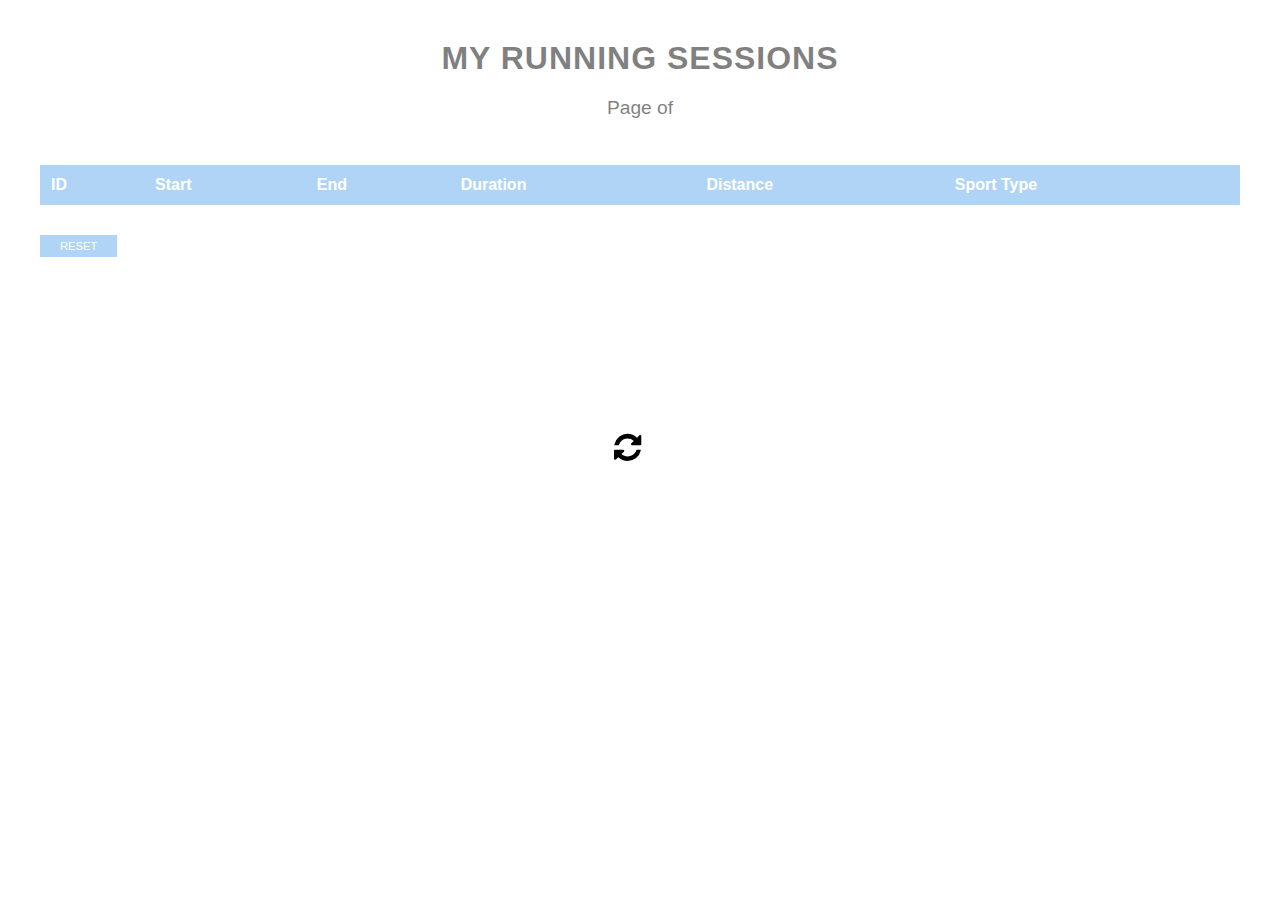
<file: runtastic/index.html>
<!DOCTYPE html><html><head>
<title>Runtastic Contest</title>
<meta charset="utf-8">
<meta http-equiv="X-UA-Compatible" content="IE=edge,chrome=1">
<meta name="viewport" content="width=device-width, initial-scale=1, maximum-scale=1.0, user-scalable=no">
<script type="text/javascript" src="//maps.google.com/maps/api/js?sensor=true&libraries=geometry"></script>
<script type="text/javascript" src="./assets/lib.min.js"></script>
<script type="text/javascript" src="./assets/app.min.js"></script>
<link rel="stylesheet" href="./assets/style.min.css">     
</head><body></body></html>
</file>
<file: runtastic/assets/style.min.css>
/*! Runtastic Contest App 0.1.0 | Hanlan Xiong (hello@hanlanx.com) | (c) 2014 | MIT License */

/*!
 *  Font Awesome 4.2.0 by @davegandy - http://fontawesome.io - @fontawesome
 *  License - http://fontawesome.io/license (Font: SIL OFL 1.1, CSS: MIT License)
 */@font-face{font-family:FontAwesome;src:url(../fonts/fontawesome-webfont.eot?v=4.2.0);src:url(../fonts/fontawesome-webfont.eot?#iefix&v=4.2.0) format('embedded-opentype'),url(../fonts/fontawesome-webfont.woff?v=4.2.0) format('woff'),url(../fonts/fontawesome-webfont.ttf?v=4.2.0) format('truetype'),url(../fonts/fontawesome-webfont.svg?v=4.2.0#fontawesomeregular) format('svg');font-weight:400;font-style:normal}.fa{display:inline-block;font:normal normal normal 14px/1 FontAwesome;font-size:inherit;text-rendering:auto;-webkit-font-smoothing:antialiased;-moz-osx-font-smoothing:grayscale}.fa-lg{font-size:1.33333333em;line-height:.75em;vertical-align:-15%}.fa-2x{font-size:2em}.fa-3x{font-size:3em}.fa-4x{font-size:4em}.fa-5x{font-size:5em}.fa-fw{width:1.28571429em;text-align:center}.fa-ul{padding-left:0;margin-left:2.14285714em;list-style-type:none}.fa-ul>li{position:relative}.fa-li{position:absolute;left:-2.14285714em;width:2.14285714em;top:.14285714em;text-align:center}.fa-li.fa-lg{left:-1.85714286em}.fa-border{padding:.2em .25em .15em;border:solid .08em #eee;border-radius:.1em}.pull-right{float:right}.pull-left{float:left}.fa.pull-left{margin-right:.3em}.fa.pull-right{margin-left:.3em}.fa-spin{-webkit-animation:fa-spin 2s infinite linear;animation:fa-spin 2s infinite linear}@-webkit-keyframes fa-spin{0%{-webkit-transform:rotate(0deg);transform:rotate(0deg)}100%{-webkit-transform:rotate(359deg);transform:rotate(359deg)}}@keyframes fa-spin{0%{-webkit-transform:rotate(0deg);transform:rotate(0deg)}100%{-webkit-transform:rotate(359deg);transform:rotate(359deg)}}.fa-rotate-90{filter:progid:DXImageTransform.Microsoft.BasicImage(rotation=1);-webkit-transform:rotate(90deg);-ms-transform:rotate(90deg);transform:rotate(90deg)}.fa-rotate-180{filter:progid:DXImageTransform.Microsoft.BasicImage(rotation=2);-webkit-transform:rotate(180deg);-ms-transform:rotate(180deg);transform:rotate(180deg)}.fa-rotate-270{filter:progid:DXImageTransform.Microsoft.BasicImage(rotation=3);-webkit-transform:rotate(270deg);-ms-transform:rotate(270deg);transform:rotate(270deg)}.fa-flip-horizontal{filter:progid:DXImageTransform.Microsoft.BasicImage(rotation=0, mirror=1);-webkit-transform:scale(-1,1);-ms-transform:scale(-1,1);transform:scale(-1,1)}.fa-flip-vertical{filter:progid:DXImageTransform.Microsoft.BasicImage(rotation=2, mirror=1);-webkit-transform:scale(1,-1);-ms-transform:scale(1,-1);transform:scale(1,-1)}:root .fa-rotate-90,:root .fa-rotate-180,:root .fa-rotate-270,:root .fa-flip-horizontal,:root .fa-flip-vertical{filter:none}.fa-stack{position:relative;display:inline-block;width:2em;height:2em;line-height:2em;vertical-align:middle}.fa-stack-1x,.fa-stack-2x{position:absolute;left:0;width:100%;text-align:center}.fa-stack-1x{line-height:inherit}.fa-stack-2x{font-size:2em}.fa-inverse{color:#fff}.fa-glass:before{content:"\f000"}.fa-music:before{content:"\f001"}.fa-search:before{content:"\f002"}.fa-envelope-o:before{content:"\f003"}.fa-heart:before{content:"\f004"}.fa-star:before{content:"\f005"}.fa-star-o:before{content:"\f006"}.fa-user:before{content:"\f007"}.fa-film:before{content:"\f008"}.fa-th-large:before{content:"\f009"}.fa-th:before{content:"\f00a"}.fa-th-list:before{content:"\f00b"}.fa-check:before{content:"\f00c"}.fa-remove:before,.fa-close:before,.fa-times:before{content:"\f00d"}.fa-search-plus:before{content:"\f00e"}.fa-search-minus:before{content:"\f010"}.fa-power-off:before{content:"\f011"}.fa-signal:before{content:"\f012"}.fa-gear:before,.fa-cog:before{content:"\f013"}.fa-trash-o:before{content:"\f014"}.fa-home:before{content:"\f015"}.fa-file-o:before{content:"\f016"}.fa-clock-o:before{content:"\f017"}.fa-road:before{content:"\f018"}.fa-download:before{content:"\f019"}.fa-arrow-circle-o-down:before{content:"\f01a"}.fa-arrow-circle-o-up:before{content:"\f01b"}.fa-inbox:before{content:"\f01c"}.fa-play-circle-o:before{content:"\f01d"}.fa-rotate-right:before,.fa-repeat:before{content:"\f01e"}.fa-refresh:before{content:"\f021"}.fa-list-alt:before{content:"\f022"}.fa-lock:before{content:"\f023"}.fa-flag:before{content:"\f024"}.fa-headphones:before{content:"\f025"}.fa-volume-off:before{content:"\f026"}.fa-volume-down:before{content:"\f027"}.fa-volume-up:before{content:"\f028"}.fa-qrcode:before{content:"\f029"}.fa-barcode:before{content:"\f02a"}.fa-tag:before{content:"\f02b"}.fa-tags:before{content:"\f02c"}.fa-book:before{content:"\f02d"}.fa-bookmark:before{content:"\f02e"}.fa-print:before{content:"\f02f"}.fa-camera:before{content:"\f030"}.fa-font:before{content:"\f031"}.fa-bold:before{content:"\f032"}.fa-italic:before{content:"\f033"}.fa-text-height:before{content:"\f034"}.fa-text-width:before{content:"\f035"}.fa-align-left:before{content:"\f036"}.fa-align-center:before{content:"\f037"}.fa-align-right:before{content:"\f038"}.fa-align-justify:before{content:"\f039"}.fa-list:before{content:"\f03a"}.fa-dedent:before,.fa-outdent:before{content:"\f03b"}.fa-indent:before{content:"\f03c"}.fa-video-camera:before{content:"\f03d"}.fa-photo:before,.fa-image:before,.fa-picture-o:before{content:"\f03e"}.fa-pencil:before{content:"\f040"}.fa-map-marker:before{content:"\f041"}.fa-adjust:before{content:"\f042"}.fa-tint:before{content:"\f043"}.fa-edit:before,.fa-pencil-square-o:before{content:"\f044"}.fa-share-square-o:before{content:"\f045"}.fa-check-square-o:before{content:"\f046"}.fa-arrows:before{content:"\f047"}.fa-step-backward:before{content:"\f048"}.fa-fast-backward:before{content:"\f049"}.fa-backward:before{content:"\f04a"}.fa-play:before{content:"\f04b"}.fa-pause:before{content:"\f04c"}.fa-stop:before{content:"\f04d"}.fa-forward:before{content:"\f04e"}.fa-fast-forward:before{content:"\f050"}.fa-step-forward:before{content:"\f051"}.fa-eject:before{content:"\f052"}.fa-chevron-left:before{content:"\f053"}.fa-chevron-right:before{content:"\f054"}.fa-plus-circle:before{content:"\f055"}.fa-minus-circle:before{content:"\f056"}.fa-times-circle:before{content:"\f057"}.fa-check-circle:before{content:"\f058"}.fa-question-circle:before{content:"\f059"}.fa-info-circle:before{content:"\f05a"}.fa-crosshairs:before{content:"\f05b"}.fa-times-circle-o:before{content:"\f05c"}.fa-check-circle-o:before{content:"\f05d"}.fa-ban:before{content:"\f05e"}.fa-arrow-left:before{content:"\f060"}.fa-arrow-right:before{content:"\f061"}.fa-arrow-up:before{content:"\f062"}.fa-arrow-down:before{content:"\f063"}.fa-mail-forward:before,.fa-share:before{content:"\f064"}.fa-expand:before{content:"\f065"}.fa-compress:before{content:"\f066"}.fa-plus:before{content:"\f067"}.fa-minus:before{content:"\f068"}.fa-asterisk:before{content:"\f069"}.fa-exclamation-circle:before{content:"\f06a"}.fa-gift:before{content:"\f06b"}.fa-leaf:before{content:"\f06c"}.fa-fire:before{content:"\f06d"}.fa-eye:before{content:"\f06e"}.fa-eye-slash:before{content:"\f070"}.fa-warning:before,.fa-exclamation-triangle:before{content:"\f071"}.fa-plane:before{content:"\f072"}.fa-calendar:before{content:"\f073"}.fa-random:before{content:"\f074"}.fa-comment:before{content:"\f075"}.fa-magnet:before{content:"\f076"}.fa-chevron-up:before{content:"\f077"}.fa-chevron-down:before{content:"\f078"}.fa-retweet:before{content:"\f079"}.fa-shopping-cart:before{content:"\f07a"}.fa-folder:before{content:"\f07b"}.fa-folder-open:before{content:"\f07c"}.fa-arrows-v:before{content:"\f07d"}.fa-arrows-h:before{content:"\f07e"}.fa-bar-chart-o:before,.fa-bar-chart:before{content:"\f080"}.fa-twitter-square:before{content:"\f081"}.fa-facebook-square:before{content:"\f082"}.fa-camera-retro:before{content:"\f083"}.fa-key:before{content:"\f084"}.fa-gears:before,.fa-cogs:before{content:"\f085"}.fa-comments:before{content:"\f086"}.fa-thumbs-o-up:before{content:"\f087"}.fa-thumbs-o-down:before{content:"\f088"}.fa-star-half:before{content:"\f089"}.fa-heart-o:before{content:"\f08a"}.fa-sign-out:before{content:"\f08b"}.fa-linkedin-square:before{content:"\f08c"}.fa-thumb-tack:before{content:"\f08d"}.fa-external-link:before{content:"\f08e"}.fa-sign-in:before{content:"\f090"}.fa-trophy:before{content:"\f091"}.fa-github-square:before{content:"\f092"}.fa-upload:before{content:"\f093"}.fa-lemon-o:before{content:"\f094"}.fa-phone:before{content:"\f095"}.fa-square-o:before{content:"\f096"}.fa-bookmark-o:before{content:"\f097"}.fa-phone-square:before{content:"\f098"}.fa-twitter:before{content:"\f099"}.fa-facebook:before{content:"\f09a"}.fa-github:before{content:"\f09b"}.fa-unlock:before{content:"\f09c"}.fa-credit-card:before{content:"\f09d"}.fa-rss:before{content:"\f09e"}.fa-hdd-o:before{content:"\f0a0"}.fa-bullhorn:before{content:"\f0a1"}.fa-bell:before{content:"\f0f3"}.fa-certificate:before{content:"\f0a3"}.fa-hand-o-right:before{content:"\f0a4"}.fa-hand-o-left:before{content:"\f0a5"}.fa-hand-o-up:before{content:"\f0a6"}.fa-hand-o-down:before{content:"\f0a7"}.fa-arrow-circle-left:before{content:"\f0a8"}.fa-arrow-circle-right:before{content:"\f0a9"}.fa-arrow-circle-up:before{content:"\f0aa"}.fa-arrow-circle-down:before{content:"\f0ab"}.fa-globe:before{content:"\f0ac"}.fa-wrench:before{content:"\f0ad"}.fa-tasks:before{content:"\f0ae"}.fa-filter:before{content:"\f0b0"}.fa-briefcase:before{content:"\f0b1"}.fa-arrows-alt:before{content:"\f0b2"}.fa-group:before,.fa-users:before{content:"\f0c0"}.fa-chain:before,.fa-link:before{content:"\f0c1"}.fa-cloud:before{content:"\f0c2"}.fa-flask:before{content:"\f0c3"}.fa-cut:before,.fa-scissors:before{content:"\f0c4"}.fa-copy:before,.fa-files-o:before{content:"\f0c5"}.fa-paperclip:before{content:"\f0c6"}.fa-save:before,.fa-floppy-o:before{content:"\f0c7"}.fa-square:before{content:"\f0c8"}.fa-navicon:before,.fa-reorder:before,.fa-bars:before{content:"\f0c9"}.fa-list-ul:before{content:"\f0ca"}.fa-list-ol:before{content:"\f0cb"}.fa-strikethrough:before{content:"\f0cc"}.fa-underline:before{content:"\f0cd"}.fa-table:before{content:"\f0ce"}.fa-magic:before{content:"\f0d0"}.fa-truck:before{content:"\f0d1"}.fa-pinterest:before{content:"\f0d2"}.fa-pinterest-square:before{content:"\f0d3"}.fa-google-plus-square:before{content:"\f0d4"}.fa-google-plus:before{content:"\f0d5"}.fa-money:before{content:"\f0d6"}.fa-caret-down:before{content:"\f0d7"}.fa-caret-up:before{content:"\f0d8"}.fa-caret-left:before{content:"\f0d9"}.fa-caret-right:before{content:"\f0da"}.fa-columns:before{content:"\f0db"}.fa-unsorted:before,.fa-sort:before{content:"\f0dc"}.fa-sort-down:before,.fa-sort-desc:before{content:"\f0dd"}.fa-sort-up:before,.fa-sort-asc:before{content:"\f0de"}.fa-envelope:before{content:"\f0e0"}.fa-linkedin:before{content:"\f0e1"}.fa-rotate-left:before,.fa-undo:before{content:"\f0e2"}.fa-legal:before,.fa-gavel:before{content:"\f0e3"}.fa-dashboard:before,.fa-tachometer:before{content:"\f0e4"}.fa-comment-o:before{content:"\f0e5"}.fa-comments-o:before{content:"\f0e6"}.fa-flash:before,.fa-bolt:before{content:"\f0e7"}.fa-sitemap:before{content:"\f0e8"}.fa-umbrella:before{content:"\f0e9"}.fa-paste:before,.fa-clipboard:before{content:"\f0ea"}.fa-lightbulb-o:before{content:"\f0eb"}.fa-exchange:before{content:"\f0ec"}.fa-cloud-download:before{content:"\f0ed"}.fa-cloud-upload:before{content:"\f0ee"}.fa-user-md:before{content:"\f0f0"}.fa-stethoscope:before{content:"\f0f1"}.fa-suitcase:before{content:"\f0f2"}.fa-bell-o:before{content:"\f0a2"}.fa-coffee:before{content:"\f0f4"}.fa-cutlery:before{content:"\f0f5"}.fa-file-text-o:before{content:"\f0f6"}.fa-building-o:before{content:"\f0f7"}.fa-hospital-o:before{content:"\f0f8"}.fa-ambulance:before{content:"\f0f9"}.fa-medkit:before{content:"\f0fa"}.fa-fighter-jet:before{content:"\f0fb"}.fa-beer:before{content:"\f0fc"}.fa-h-square:before{content:"\f0fd"}.fa-plus-square:before{content:"\f0fe"}.fa-angle-double-left:before{content:"\f100"}.fa-angle-double-right:before{content:"\f101"}.fa-angle-double-up:before{content:"\f102"}.fa-angle-double-down:before{content:"\f103"}.fa-angle-left:before{content:"\f104"}.fa-angle-right:before{content:"\f105"}.fa-angle-up:before{content:"\f106"}.fa-angle-down:before{content:"\f107"}.fa-desktop:before{content:"\f108"}.fa-laptop:before{content:"\f109"}.fa-tablet:before{content:"\f10a"}.fa-mobile-phone:before,.fa-mobile:before{content:"\f10b"}.fa-circle-o:before{content:"\f10c"}.fa-quote-left:before{content:"\f10d"}.fa-quote-right:before{content:"\f10e"}.fa-spinner:before{content:"\f110"}.fa-circle:before{content:"\f111"}.fa-mail-reply:before,.fa-reply:before{content:"\f112"}.fa-github-alt:before{content:"\f113"}.fa-folder-o:before{content:"\f114"}.fa-folder-open-o:before{content:"\f115"}.fa-smile-o:before{content:"\f118"}.fa-frown-o:before{content:"\f119"}.fa-meh-o:before{content:"\f11a"}.fa-gamepad:before{content:"\f11b"}.fa-keyboard-o:before{content:"\f11c"}.fa-flag-o:before{content:"\f11d"}.fa-flag-checkered:before{content:"\f11e"}.fa-terminal:before{content:"\f120"}.fa-code:before{content:"\f121"}.fa-mail-reply-all:before,.fa-reply-all:before{content:"\f122"}.fa-star-half-empty:before,.fa-star-half-full:before,.fa-star-half-o:before{content:"\f123"}.fa-location-arrow:before{content:"\f124"}.fa-crop:before{content:"\f125"}.fa-code-fork:before{content:"\f126"}.fa-unlink:before,.fa-chain-broken:before{content:"\f127"}.fa-question:before{content:"\f128"}.fa-info:before{content:"\f129"}.fa-exclamation:before{content:"\f12a"}.fa-superscript:before{content:"\f12b"}.fa-subscript:before{content:"\f12c"}.fa-eraser:before{content:"\f12d"}.fa-puzzle-piece:before{content:"\f12e"}.fa-microphone:before{content:"\f130"}.fa-microphone-slash:before{content:"\f131"}.fa-shield:before{content:"\f132"}.fa-calendar-o:before{content:"\f133"}.fa-fire-extinguisher:before{content:"\f134"}.fa-rocket:before{content:"\f135"}.fa-maxcdn:before{content:"\f136"}.fa-chevron-circle-left:before{content:"\f137"}.fa-chevron-circle-right:before{content:"\f138"}.fa-chevron-circle-up:before{content:"\f139"}.fa-chevron-circle-down:before{content:"\f13a"}.fa-html5:before{content:"\f13b"}.fa-css3:before{content:"\f13c"}.fa-anchor:before{content:"\f13d"}.fa-unlock-alt:before{content:"\f13e"}.fa-bullseye:before{content:"\f140"}.fa-ellipsis-h:before{content:"\f141"}.fa-ellipsis-v:before{content:"\f142"}.fa-rss-square:before{content:"\f143"}.fa-play-circle:before{content:"\f144"}.fa-ticket:before{content:"\f145"}.fa-minus-square:before{content:"\f146"}.fa-minus-square-o:before{content:"\f147"}.fa-level-up:before{content:"\f148"}.fa-level-down:before{content:"\f149"}.fa-check-square:before{content:"\f14a"}.fa-pencil-square:before{content:"\f14b"}.fa-external-link-square:before{content:"\f14c"}.fa-share-square:before{content:"\f14d"}.fa-compass:before{content:"\f14e"}.fa-toggle-down:before,.fa-caret-square-o-down:before{content:"\f150"}.fa-toggle-up:before,.fa-caret-square-o-up:before{content:"\f151"}.fa-toggle-right:before,.fa-caret-square-o-right:before{content:"\f152"}.fa-euro:before,.fa-eur:before{content:"\f153"}.fa-gbp:before{content:"\f154"}.fa-dollar:before,.fa-usd:before{content:"\f155"}.fa-rupee:before,.fa-inr:before{content:"\f156"}.fa-cny:before,.fa-rmb:before,.fa-yen:before,.fa-jpy:before{content:"\f157"}.fa-ruble:before,.fa-rouble:before,.fa-rub:before{content:"\f158"}.fa-won:before,.fa-krw:before{content:"\f159"}.fa-bitcoin:before,.fa-btc:before{content:"\f15a"}.fa-file:before{content:"\f15b"}.fa-file-text:before{content:"\f15c"}.fa-sort-alpha-asc:before{content:"\f15d"}.fa-sort-alpha-desc:before{content:"\f15e"}.fa-sort-amount-asc:before{content:"\f160"}.fa-sort-amount-desc:before{content:"\f161"}.fa-sort-numeric-asc:before{content:"\f162"}.fa-sort-numeric-desc:before{content:"\f163"}.fa-thumbs-up:before{content:"\f164"}.fa-thumbs-down:before{content:"\f165"}.fa-youtube-square:before{content:"\f166"}.fa-youtube:before{content:"\f167"}.fa-xing:before{content:"\f168"}.fa-xing-square:before{content:"\f169"}.fa-youtube-play:before{content:"\f16a"}.fa-dropbox:before{content:"\f16b"}.fa-stack-overflow:before{content:"\f16c"}.fa-instagram:before{content:"\f16d"}.fa-flickr:before{content:"\f16e"}.fa-adn:before{content:"\f170"}.fa-bitbucket:before{content:"\f171"}.fa-bitbucket-square:before{content:"\f172"}.fa-tumblr:before{content:"\f173"}.fa-tumblr-square:before{content:"\f174"}.fa-long-arrow-down:before{content:"\f175"}.fa-long-arrow-up:before{content:"\f176"}.fa-long-arrow-left:before{content:"\f177"}.fa-long-arrow-right:before{content:"\f178"}.fa-apple:before{content:"\f179"}.fa-windows:before{content:"\f17a"}.fa-android:before{content:"\f17b"}.fa-linux:before{content:"\f17c"}.fa-dribbble:before{content:"\f17d"}.fa-skype:before{content:"\f17e"}.fa-foursquare:before{content:"\f180"}.fa-trello:before{content:"\f181"}.fa-female:before{content:"\f182"}.fa-male:before{content:"\f183"}.fa-gittip:before{content:"\f184"}.fa-sun-o:before{content:"\f185"}.fa-moon-o:before{content:"\f186"}.fa-archive:before{content:"\f187"}.fa-bug:before{content:"\f188"}.fa-vk:before{content:"\f189"}.fa-weibo:before{content:"\f18a"}.fa-renren:before{content:"\f18b"}.fa-pagelines:before{content:"\f18c"}.fa-stack-exchange:before{content:"\f18d"}.fa-arrow-circle-o-right:before{content:"\f18e"}.fa-arrow-circle-o-left:before{content:"\f190"}.fa-toggle-left:before,.fa-caret-square-o-left:before{content:"\f191"}.fa-dot-circle-o:before{content:"\f192"}.fa-wheelchair:before{content:"\f193"}.fa-vimeo-square:before{content:"\f194"}.fa-turkish-lira:before,.fa-try:before{content:"\f195"}.fa-plus-square-o:before{content:"\f196"}.fa-space-shuttle:before{content:"\f197"}.fa-slack:before{content:"\f198"}.fa-envelope-square:before{content:"\f199"}.fa-wordpress:before{content:"\f19a"}.fa-openid:before{content:"\f19b"}.fa-institution:before,.fa-bank:before,.fa-university:before{content:"\f19c"}.fa-mortar-board:before,.fa-graduation-cap:before{content:"\f19d"}.fa-yahoo:before{content:"\f19e"}.fa-google:before{content:"\f1a0"}.fa-reddit:before{content:"\f1a1"}.fa-reddit-square:before{content:"\f1a2"}.fa-stumbleupon-circle:before{content:"\f1a3"}.fa-stumbleupon:before{content:"\f1a4"}.fa-delicious:before{content:"\f1a5"}.fa-digg:before{content:"\f1a6"}.fa-pied-piper:before{content:"\f1a7"}.fa-pied-piper-alt:before{content:"\f1a8"}.fa-drupal:before{content:"\f1a9"}.fa-joomla:before{content:"\f1aa"}.fa-language:before{content:"\f1ab"}.fa-fax:before{content:"\f1ac"}.fa-building:before{content:"\f1ad"}.fa-child:before{content:"\f1ae"}.fa-paw:before{content:"\f1b0"}.fa-spoon:before{content:"\f1b1"}.fa-cube:before{content:"\f1b2"}.fa-cubes:before{content:"\f1b3"}.fa-behance:before{content:"\f1b4"}.fa-behance-square:before{content:"\f1b5"}.fa-steam:before{content:"\f1b6"}.fa-steam-square:before{content:"\f1b7"}.fa-recycle:before{content:"\f1b8"}.fa-automobile:before,.fa-car:before{content:"\f1b9"}.fa-cab:before,.fa-taxi:before{content:"\f1ba"}.fa-tree:before{content:"\f1bb"}.fa-spotify:before{content:"\f1bc"}.fa-deviantart:before{content:"\f1bd"}.fa-soundcloud:before{content:"\f1be"}.fa-database:before{content:"\f1c0"}.fa-file-pdf-o:before{content:"\f1c1"}.fa-file-word-o:before{content:"\f1c2"}.fa-file-excel-o:before{content:"\f1c3"}.fa-file-powerpoint-o:before{content:"\f1c4"}.fa-file-photo-o:before,.fa-file-picture-o:before,.fa-file-image-o:before{content:"\f1c5"}.fa-file-zip-o:before,.fa-file-archive-o:before{content:"\f1c6"}.fa-file-sound-o:before,.fa-file-audio-o:before{content:"\f1c7"}.fa-file-movie-o:before,.fa-file-video-o:before{content:"\f1c8"}.fa-file-code-o:before{content:"\f1c9"}.fa-vine:before{content:"\f1ca"}.fa-codepen:before{content:"\f1cb"}.fa-jsfiddle:before{content:"\f1cc"}.fa-life-bouy:before,.fa-life-buoy:before,.fa-life-saver:before,.fa-support:before,.fa-life-ring:before{content:"\f1cd"}.fa-circle-o-notch:before{content:"\f1ce"}.fa-ra:before,.fa-rebel:before{content:"\f1d0"}.fa-ge:before,.fa-empire:before{content:"\f1d1"}.fa-git-square:before{content:"\f1d2"}.fa-git:before{content:"\f1d3"}.fa-hacker-news:before{content:"\f1d4"}.fa-tencent-weibo:before{content:"\f1d5"}.fa-qq:before{content:"\f1d6"}.fa-wechat:before,.fa-weixin:before{content:"\f1d7"}.fa-send:before,.fa-paper-plane:before{content:"\f1d8"}.fa-send-o:before,.fa-paper-plane-o:before{content:"\f1d9"}.fa-history:before{content:"\f1da"}.fa-circle-thin:before{content:"\f1db"}.fa-header:before{content:"\f1dc"}.fa-paragraph:before{content:"\f1dd"}.fa-sliders:before{content:"\f1de"}.fa-share-alt:before{content:"\f1e0"}.fa-share-alt-square:before{content:"\f1e1"}.fa-bomb:before{content:"\f1e2"}.fa-soccer-ball-o:before,.fa-futbol-o:before{content:"\f1e3"}.fa-tty:before{content:"\f1e4"}.fa-binoculars:before{content:"\f1e5"}.fa-plug:before{content:"\f1e6"}.fa-slideshare:before{content:"\f1e7"}.fa-twitch:before{content:"\f1e8"}.fa-yelp:before{content:"\f1e9"}.fa-newspaper-o:before{content:"\f1ea"}.fa-wifi:before{content:"\f1eb"}.fa-calculator:before{content:"\f1ec"}.fa-paypal:before{content:"\f1ed"}.fa-google-wallet:before{content:"\f1ee"}.fa-cc-visa:before{content:"\f1f0"}.fa-cc-mastercard:before{content:"\f1f1"}.fa-cc-discover:before{content:"\f1f2"}.fa-cc-amex:before{content:"\f1f3"}.fa-cc-paypal:before{content:"\f1f4"}.fa-cc-stripe:before{content:"\f1f5"}.fa-bell-slash:before{content:"\f1f6"}.fa-bell-slash-o:before{content:"\f1f7"}.fa-trash:before{content:"\f1f8"}.fa-copyright:before{content:"\f1f9"}.fa-at:before{content:"\f1fa"}.fa-eyedropper:before{content:"\f1fb"}.fa-paint-brush:before{content:"\f1fc"}.fa-birthday-cake:before{content:"\f1fd"}.fa-area-chart:before{content:"\f1fe"}.fa-pie-chart:before{content:"\f200"}.fa-line-chart:before{content:"\f201"}.fa-lastfm:before{content:"\f202"}.fa-lastfm-square:before{content:"\f203"}.fa-toggle-off:before{content:"\f204"}.fa-toggle-on:before{content:"\f205"}.fa-bicycle:before{content:"\f206"}.fa-bus:before{content:"\f207"}.fa-ioxhost:before{content:"\f208"}.fa-angellist:before{content:"\f209"}.fa-cc:before{content:"\f20a"}.fa-shekel:before,.fa-sheqel:before,.fa-ils:before{content:"\f20b"}.fa-meanpath:before{content:"\f20c"}::-webkit-input-placeholder{color:#ccc}:-moz-placeholder{color:#ccc;opacity:1}::-moz-placeholder{color:#ccc;opacity:1}:-ms-input-placeholder{color:#ccc}*{position:relative;-moz-box-sizing:border-box;box-sizing:border-box;margin:0;padding:0;list-style:none;outline:0;-webkit-touch-callout:none;-webkit-user-select:none;-khtml-user-select:none;-moz-user-select:none;-ms-user-select:none;user-select:none;standard-user-select:none;font-family:Arial,sans-serif}html{position:relative;height:100%}body{background-color:#fff;-webkit-font-smoothing:antialiased;-moz-osx-font-smoothing:grayscale;font-family:Arial,sans-serif;font-style:normal;font-size:1em;font-weight:300;text-align:left;color:#000;height:100%;width:100%;overflow:auto;padding:40px}h1,h2,h3,h4,h5,h6{font-family:Arial,sans-serif;font-style:normal;font-weight:700;letter-spacing:1px;color:#000}input{-webkit-touch-callout:text;-webkit-user-select:text;-khtml-user-select:text;-moz-user-select:text;-ms-user-select:text;user-select:text;standard-user-select:text;font-family:Arial,sans-serif!important;font-weight:300!important}.apptitle{margin:0 auto 20px;text-align:center;text-transform:uppercase}.pagination{text-align:center;margin:0 0 20px;vertical-align:middle;height:48px}.pagination span{display:inline-block;font-size:1.2em}.pagination a{cursor:pointer;color:#60a8eb;font-size:2em;display:inline-block;margin:0 10px}#maintable{border-collapse:collapse;border-width:1px;border-style:solid;border-color:#60a8eb;width:100%}#maintable th,#maintable td{padding:10px}#maintable th{background-color:#60a8eb;color:#fff}#maintable th.desc:before{content:"\f077";font-family:FontAwesome;padding-right:5px;color:#000}#maintable th.asc:before{content:"\f078";font-family:FontAwesome;padding-right:5px;color:#000}#maintable tr{cursor:pointer}#maintable tr:nth-child(even){background-color:#f5f5f5}#maintable tr:hover{background-color:#ff6d6d;color:#fff}#maintable td i{color:#60a8eb}#loading{position:fixed;top:0;right:0;bottom:0;left:0;background-color:rgba(255,255,255,.5);z-index:1000}#loading i{position:fixed;top:48%;left:48%}#detailview{position:fixed;left:0;top:0;bottom:0;right:0;background-color:rgba(0,0,0,.5);padding:0;z-index:100;overflow:auto}#detailview .dialog{position:absolute;width:500px;margin-left:-250px;margin-bottom:50px;left:50%;top:50px;background-color:#fff;-webkit-box-shadow:0 0 20px 0 rgba(0,0,0,.5);-moz-box-shadow:0 0 20px 0 rgba(0,0,0,.5);box-shadow:0 0 20px 0 rgba(0,0,0,.5);padding:0;z-index:150}#detailview .dialog #detailclose{position:absolute;width:40px;height:40px;line-height:40px;text-align:center;background-color:#ff6d6d;color:#fff;top:-20px;right:-20px;-webkit-border-radius:50%;-moz-border-radius:50%;-ms-border-radius:50%;-o-border-radius:50%;border-radius:50%;z-index:160;cursor:pointer}#detailview .dialog .keywrap{padding:30px;text-align:center}#detailview .dialog .keywrap hr{box-sizing:content-box;height:0;margin:20px 0;border:0;border-top:1px solid #e5e5e5}#detailview .dialog .keywrap .key{display:inline-block;width:49%;padding-bottom:1px}#detailview .dialog .keywrap .key i{font-size:3em;color:#60a8eb}#detailview .dialog .keywrap .key h4{font-size:16px;font-weight:100;color:#ccc;margin:5px 0}#detailview .dialog .keywrap .key h3{font-size:14px;font-weight:100}#resetbutton{display:inline-block;margin:30px 0;background-color:#60a8eb;color:#fff;padding:5px 20px;text-decoration:none;text-transform:uppercase;font-size:.7em}
</file>
